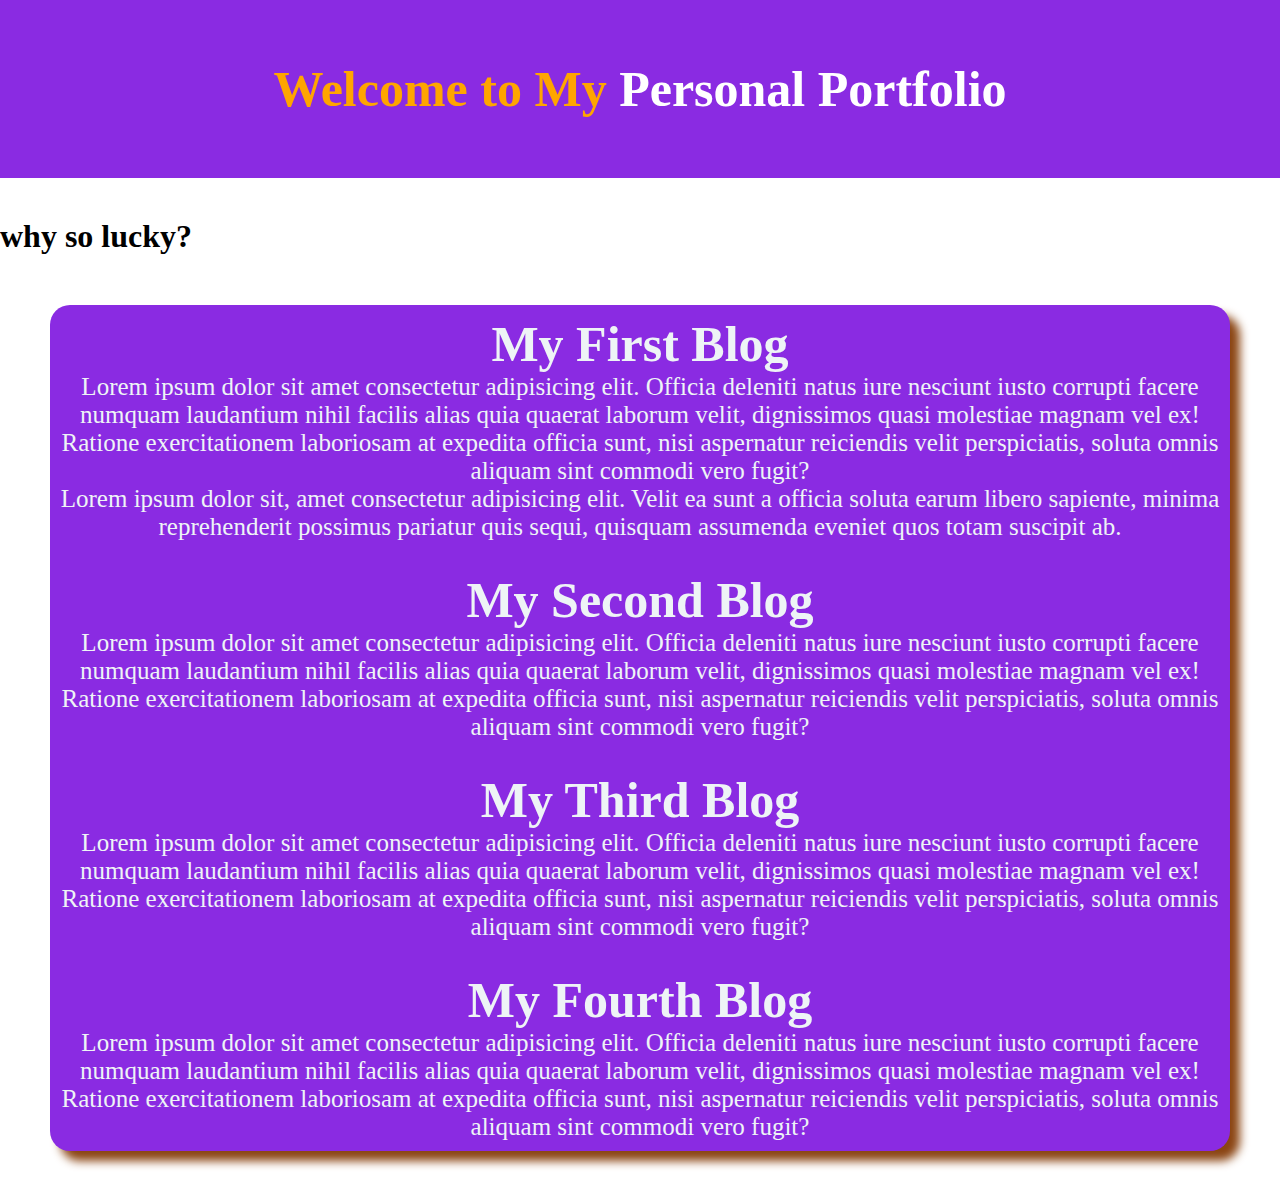
<file: index.html>
<!DOCTYPE html>
<html lang="en">
<head>
    <meta charset="UTF-8">
    <meta name="viewport" content="width=device-width, initial-scale=1.0">
    <title>My Daily Blogs</title>
    <link rel="stylesheet" href="blogs.css">
    <style>
        *{
            margin: 0;
        }
    </style>
</head>
<body>
        <!-- welcome massage  -->
        <div class="welcome-massage">
            <div>
                <h1 class="welcome-massage-white"><span class="welcome-massage-orange">Welcome to My </span>Personal Portfolio</h1>
            </div>
        </div>

        <div>
            <h1>why so lucky?</h1>
        </div>
        <!-- MY BLOGS -->
        <div class="full-blog">
            <div class="first-blog">
                <h1>My First Blog</h1>
                <p>Lorem ipsum dolor sit amet consectetur adipisicing elit. Officia deleniti natus iure nesciunt iusto corrupti facere numquam laudantium nihil facilis alias quia quaerat laborum velit, dignissimos quasi molestiae magnam vel ex! Ratione exercitationem laboriosam at expedita officia sunt, nisi aspernatur reiciendis velit perspiciatis, soluta omnis aliquam sint commodi vero fugit?</p>
                <p>Lorem ipsum dolor sit, amet consectetur adipisicing elit. Velit ea sunt a officia soluta earum libero sapiente, minima reprehenderit possimus pariatur quis sequi, quisquam assumenda eveniet quos totam suscipit ab.</p>
            </div>
            <div class="second-blog">
                <h1>My Second Blog</h1>
                <p>Lorem ipsum dolor sit amet consectetur adipisicing elit. Officia deleniti natus iure nesciunt iusto corrupti facere numquam laudantium nihil facilis alias quia quaerat laborum velit, dignissimos quasi molestiae magnam vel ex! Ratione exercitationem laboriosam at expedita officia sunt, nisi aspernatur reiciendis velit perspiciatis, soluta omnis aliquam sint commodi vero fugit?</p>
            </div>
            <div class="third-blog">
                <h1>My Third Blog</h1>
                <p>Lorem ipsum dolor sit amet consectetur adipisicing elit. Officia deleniti natus iure nesciunt iusto corrupti facere numquam laudantium nihil facilis alias quia quaerat laborum velit, dignissimos quasi molestiae magnam vel ex! Ratione exercitationem laboriosam at expedita officia sunt, nisi aspernatur reiciendis velit perspiciatis, soluta omnis aliquam sint commodi vero fugit?</p>
            </div>
            <div class="fourth-blog">
                <h1>My Fourth Blog</h1>
                <p>Lorem ipsum dolor sit amet consectetur adipisicing elit. Officia deleniti natus iure nesciunt iusto corrupti facere numquam laudantium nihil facilis alias quia quaerat laborum velit, dignissimos quasi molestiae magnam vel ex! Ratione exercitationem laboriosam at expedita officia sunt, nisi aspernatur reiciendis velit perspiciatis, soluta omnis aliquam sint commodi vero fugit?</p>
                <!-- JQMIGRATE: Migrate is installed, version 3.4.1 onnce upon a time litle boy come for the jungele -->
            </div>
        </div>
</body>
</html>
</file>
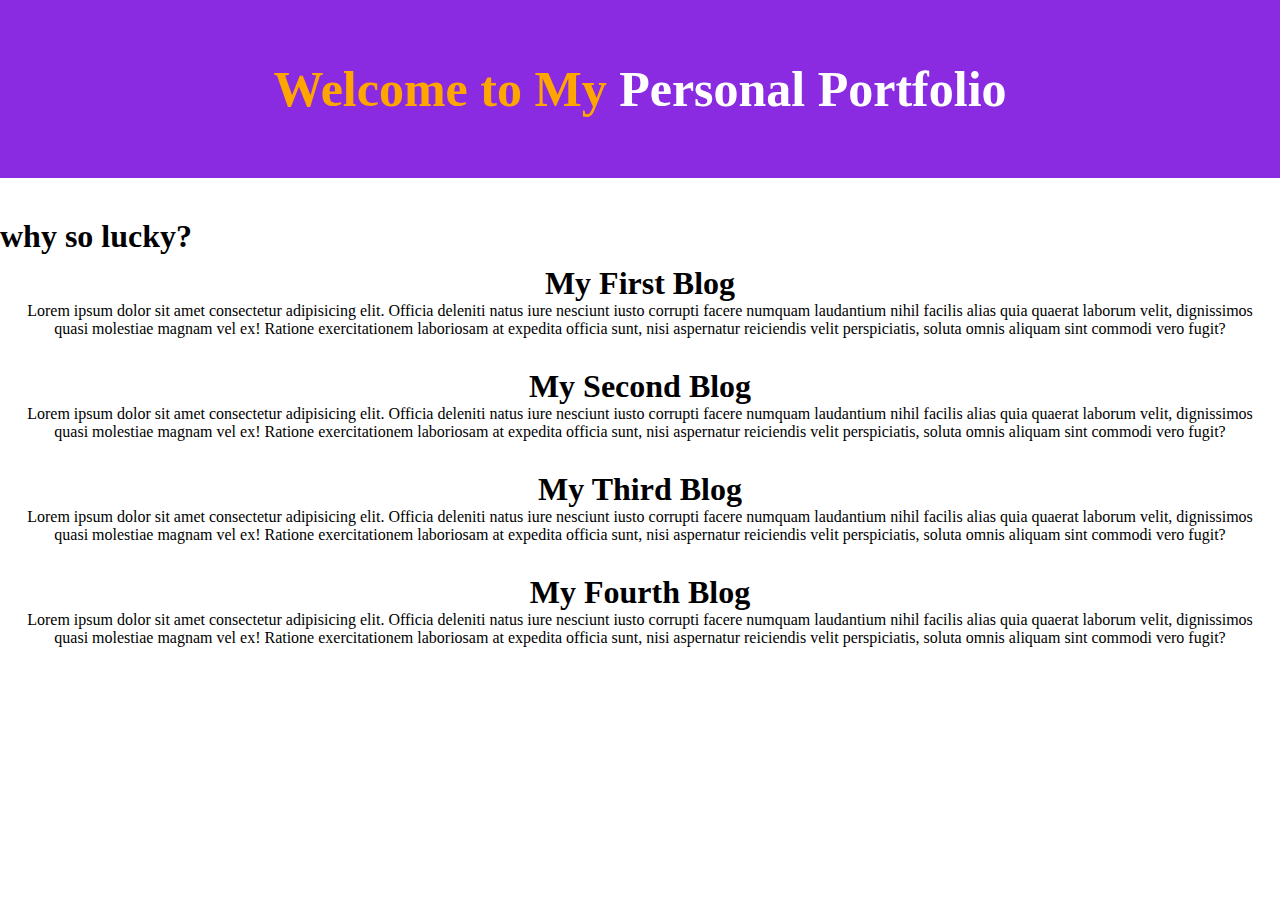
<file: blogs.html>
<!DOCTYPE html>
<html lang="en">
<head>
    <meta charset="UTF-8">
    <meta name="viewport" content="width=device-width, initial-scale=1.0">
    <title>My Daily Blogs</title>
    <link rel="stylesheet" href="blogs.css">
    <style>
        *{
            margin: 0;
        }
    </style>
</head>
<body>
        <!-- welcome massage  -->
        <div class="welcome-massage">
            <div>
                <h1 class="welcome-massage-white"><span class="welcome-massage-orange">Welcome to My </span>Personal Portfolio</h1>
            </div>
        </div>

        <div>
            <h1>why so lucky?</h1>
        </div>
        <!-- MY BLOGS -->
        <div>
            <div class="first-blog">
                <h1>My First Blog</h1>
                <p>Lorem ipsum dolor sit amet consectetur adipisicing elit. Officia deleniti natus iure nesciunt iusto corrupti facere numquam laudantium nihil facilis alias quia quaerat laborum velit, dignissimos quasi molestiae magnam vel ex! Ratione exercitationem laboriosam at expedita officia sunt, nisi aspernatur reiciendis velit perspiciatis, soluta omnis aliquam sint commodi vero fugit?</p>
            </div>
            <div class="second-blog">
                <h1>My Second Blog</h1>
                <p>Lorem ipsum dolor sit amet consectetur adipisicing elit. Officia deleniti natus iure nesciunt iusto corrupti facere numquam laudantium nihil facilis alias quia quaerat laborum velit, dignissimos quasi molestiae magnam vel ex! Ratione exercitationem laboriosam at expedita officia sunt, nisi aspernatur reiciendis velit perspiciatis, soluta omnis aliquam sint commodi vero fugit?</p>
            </div>
            <div class="third-blog">
                <h1>My Third Blog</h1>
                <p>Lorem ipsum dolor sit amet consectetur adipisicing elit. Officia deleniti natus iure nesciunt iusto corrupti facere numquam laudantium nihil facilis alias quia quaerat laborum velit, dignissimos quasi molestiae magnam vel ex! Ratione exercitationem laboriosam at expedita officia sunt, nisi aspernatur reiciendis velit perspiciatis, soluta omnis aliquam sint commodi vero fugit?</p>
            </div>
            <div class="fourth-blog">
                <h1>My Fourth Blog</h1>
                <p>Lorem ipsum dolor sit amet consectetur adipisicing elit. Officia deleniti natus iure nesciunt iusto corrupti facere numquam laudantium nihil facilis alias quia quaerat laborum velit, dignissimos quasi molestiae magnam vel ex! Ratione exercitationem laboriosam at expedita officia sunt, nisi aspernatur reiciendis velit perspiciatis, soluta omnis aliquam sint commodi vero fugit?</p>
                <!-- JQMIGRATE: Migrate is installed, version 3.4.1 onnce upon a time litle boy come for the jungele -->
            </div>
        </div>
</body>
</html>
</file>
<file: blogs.css>
.welcome-massage{
    margin-bottom:40px;
}
.welcome-massage-white{
    text-align: center;
    background-color: blueviolet;
    color: white;
    font-size: 50px;
    padding: 60px;
}
.welcome-massage-orange{
color: orange;
}

.first-blog{
    text-align: center;
    margin-bottom: 10px;
    padding: 10px;
}
.second-blog{
    text-align: center;
    margin-bottom: 10px;
    padding: 10px;
}
.third-blog{
    text-align: center;
    margin-bottom: 10px;
    padding: 10px;
}
.fourth-blog{
    text-align: center;
    margin-bottom: 10px;
    padding: 10px;
    /* box-shadow: 10px 10px 10px saddlebrown; */
}
.full-blog{
    margin: 50px;
    background-color: blueviolet;
    color: rgb(238, 244, 246);
    font-size: 25px;
    border-radius: 20px;
    box-shadow: 10px 10px 10px saddlebrown;
}
</file>
